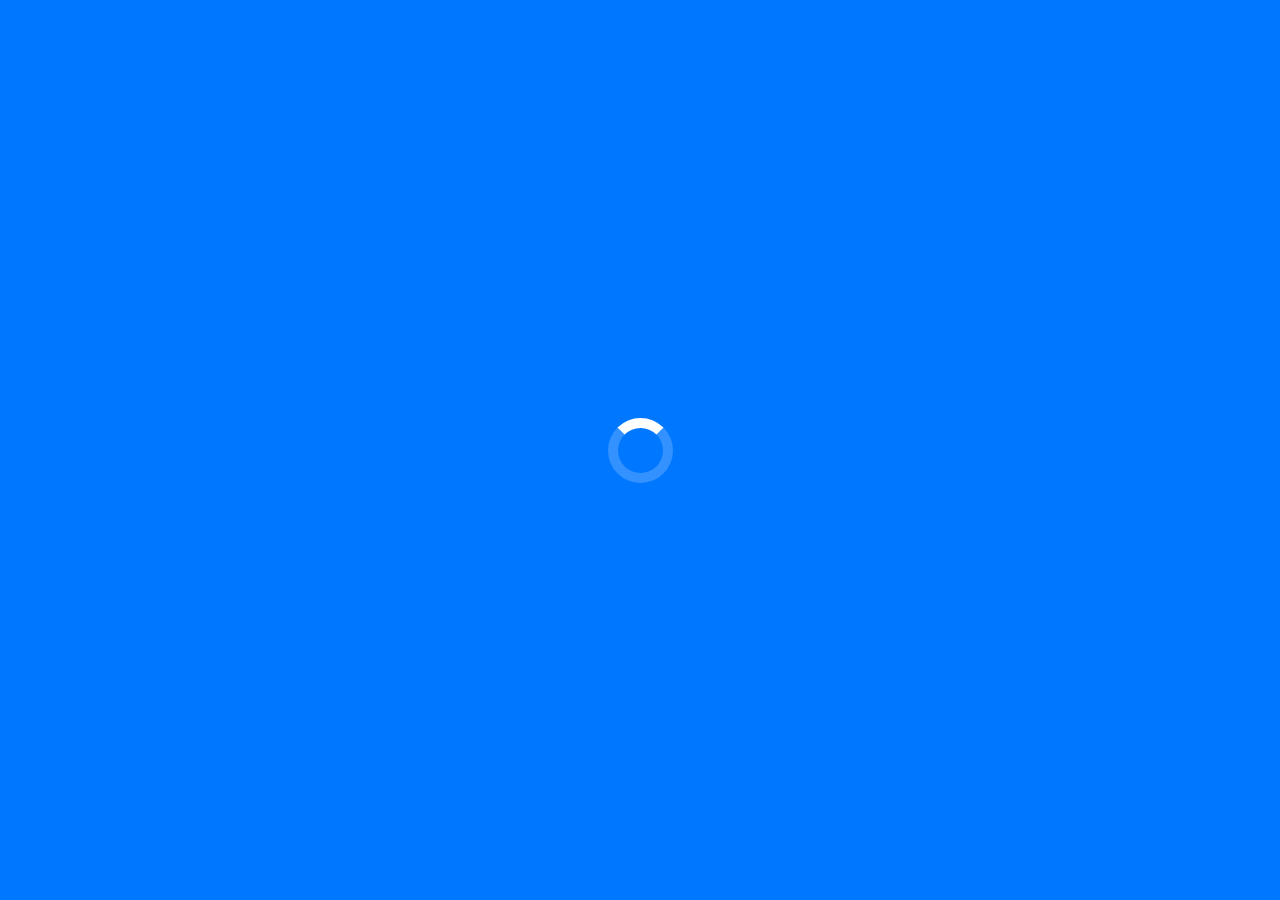
<file: index.html>
<!DOCTYPE html>
<html lang="en">

<head>
    <title>Making our Game</title>
    <meta name="viewport" content="width=device-width, initial-scale=1.0">
    <link rel="shortcut icon" href="./assets/img/horloge.png" type="image/x-icon">
    <link rel="stylesheet" href="./assets/css/style.css">
    <link rel="stylesheet" href="./assets/css/animation.css">
    <script>
        var username;
        const playersInfos = [{
                number: 1,
                name: "Diomay"
            },
            {
                number: 2,
                name: "Sitoe"
            }
        ]
        var selectedPlayer = 0;

        function hidePreloader(delay) {
            let pl = document.querySelector("#preloader-screen")
            setTimeout(()=>{
                pl.style.opacity = "0"
            }, delay)

            setTimeout(()=>{
                pl.classList.add("hidden")
                pl.style.opacity = "1"
            }, delay+800)
        }
    </script>
</head>

<body>
    <div id="preloader-screen">
        <span id="spinner"></span>
    </div>

    <!-- div principal du game -->
    <div id="world"></div>

    <!-- get in modal -->
    <div id="getInModal">
        <input type="text" id="input_name" name="username" placeholder="Enter your username please!">
        <button type="button" id="getIn">GET IN</button>
    </div>

    <!-- main menu page -->
    <div id="mainMenuModal">
        <div id="horloge"></div>
        <div id="titre">ANACHRONOS</div>
        <div id="slogan">fix the past, save your future.</div>

        <div id="block_menu">
            <div id="play" class="main-menu-btn">PLAY</div>
            <div id="instructions" class="main-menu-btn">INSTRUCTIONS</div>
            <div id="history" class="main-menu-btn">HISTORY
                <div id="play_history"></div>
            </div>
        </div>
        <div id="player_main_menu">
            <span id="player_name"></span>
            <div id="select_player">
                <div id="arrow_left" class="changePlayer"></div>
                <div id="homePlayer" class="home-perso home-idle"></div>
                <div id="arrow_right" class="changePlayer"></div>
            </div>
        </div>

    </div>
    <!-- INSTRUCTION -->
    <div id="instructionsModal">
        <h2> <u>INSTRUCTIONS</u></h2>
        <p>
            Bienvenue dans <b>🛡️ Anachronos 🛡️</b> ! Vous incarnez un jeune étudiant qui a été transporté dans un
            monde ancien et
            mystérieux à la suite d'une erreur de manipulation lors de ses recherches. Votre mission est de survivre,
            d'échapper aux gardiens de chaque monde et de collecter des artefacts pour progresser à travers les époques
            et
            retrouver votre chemin vers le présent.
        </p>
        <p>

            <h4>CONTRÔLES :</h4>
            Utilisez les touches fléchées gauche ou droitee pour vous déplacer.
            Appuyez sur la touche Espace ou haut pour sauter et esquiver vos ennemis.
            Collectez des bonus pour améliorer votre score et déverrouiller de nouveaux mondes.
        </p>
        <p>
            <h4>OBJECTIFS :</h4>
            Traversez chaque monde en évitant les obstacles et en échappant aux gardiens des temps.
            Collectez autant d'artefacts que possible pour progresser à travers les époques.
            Atteignez la fin de chaque niveau pour accéder au monde suivant.
        </p>

        <p>
            <h4>GARDEZ A L'ESPRIT</h4>

            Chaque monde possède ses propres défis et dangers uniques.
            Certains bonus peuvent vous aider à survivre, tandis que d'autres peuvent être des pièges.
            Utilisez vos compétences d'observation et de réflexes pour éviter les dangers et surmonter les obstacles.

        </p>
        <h5>😇Bonne chance 😇!</h5>
        <button id="fermerInstruction">X</button>

    </div>

    <!-- modal du menu pause -->
    <div id="pauseModal">
        <div id="menuPauseModal">
            <div id="continu">CONTINUE</div>
            <div id="restart">RESTART</div>
            <div id="main-menu">MAIN-MENU</div>
        </div>
        <div id="modalStats">
            <h2>PAUSE</h2>
            <p>
                Le temps s'est arrêté, mais votre aventure continue ! Profitez de cette pause pour reprendre votre
                souffle et planifier votre prochaine étape.
            </p>
            <p>

                Utilisez les touches fléchées ← et → pour vous déplacer horizontalement.
                Appuyez sur la touche ↑ ou espace pour sauter et éviter les obstacles.

                Prêt à repartir à l'aventure ? Appuyez sur la touche "Reprendre" et lancez-vous dans le monde
                d'Anachronos !
            </p>
        </div>
    </div>

    <!-- modal du menu game over -->
    <div id="gameOverModal">
        <div id="game-over-container">
            <div id="gameOverImg"></div>
            <div id="game-over-text">GAME OVER</div>
        </div>
        <div id="modalStats">
            <div id="scoreStats_GO">🎯</div>
            <div id="livesStats_GO">❤️</div>
            <div id="timeStats_GO">⌛</div>
            <div id="buttonStats">
                <div class="btn" id="btn_mainmenu_GO">MENU</div>
                <div class="btn" id="btn_restart_GO">RESTART</div>
                <div class="podium" id="btn_classement_GO"></div>
            </div>
        </div>
    </div>

    <!-- modal du menu level cleared -->
    <div id="winModal">
        <div id="win-container">
            <div class="winImg" id="winImg-1"></div>
            <div id="win-text">LEVEL</div>
            <hr>
            <span id="line"></span>
            <hr>
            <div id="win-text">CLEARED</div>
            <div class="winImg" id="winImg-2"></div>
        </div>
        <div id="modalStats">
            <div id="scoreStats_win">🎯</div>
            <div id="livesStats_win">❤️</div>
            <div id="timeStats_win">⌛</div>
            <div id="buttonStats">
                <div class="btn" id="btn_continue_win">CONTINUE</div>
                <div class="btn" id="btn_restart_win">RESTART</div>
                <!-- <div class="podium" id="btn_classement_win"></div> -->
            </div>
        </div>
    </div>

    <!-- modal history -->
    <div id="historyModal">
        <div id="skip">SKIP →</div>
        <div id="historien"></div>
        <div id="bulleHistory">
            <div id="textHistory"></div>
        </div>
    </div>

    <div id="controls">
        <div class="controls-row">
            <span class="controls-btn" id="controls-up"></span>
        </div>
        <div class="controls-row">
            <span class="controls-btn" id="controls-left"></span>
            <span class="controls-btn" id="controls-right"></span>
        </div>
    </div>



    <script type="module">
        document.querySelector('#getIn').addEventListener('click', () => {
            username = document.querySelector('#input_name').value;
        });
    </script>
    <script src="./assets/js/game.js" type="module"></script>
    <script src="./assets/js/levels.js" type="module"></script>
    <script src="./assets/js/utils.js" type="module"></script>
    <script src="./assets/js/eventListeners.js" type="module"></script>
    <script src="./assets/js/history.js" type="module"></script>
    <script>
        window.onload = () => {
            hidePreloader(2000)
        }
    </script>
</body>

</html>
</file>
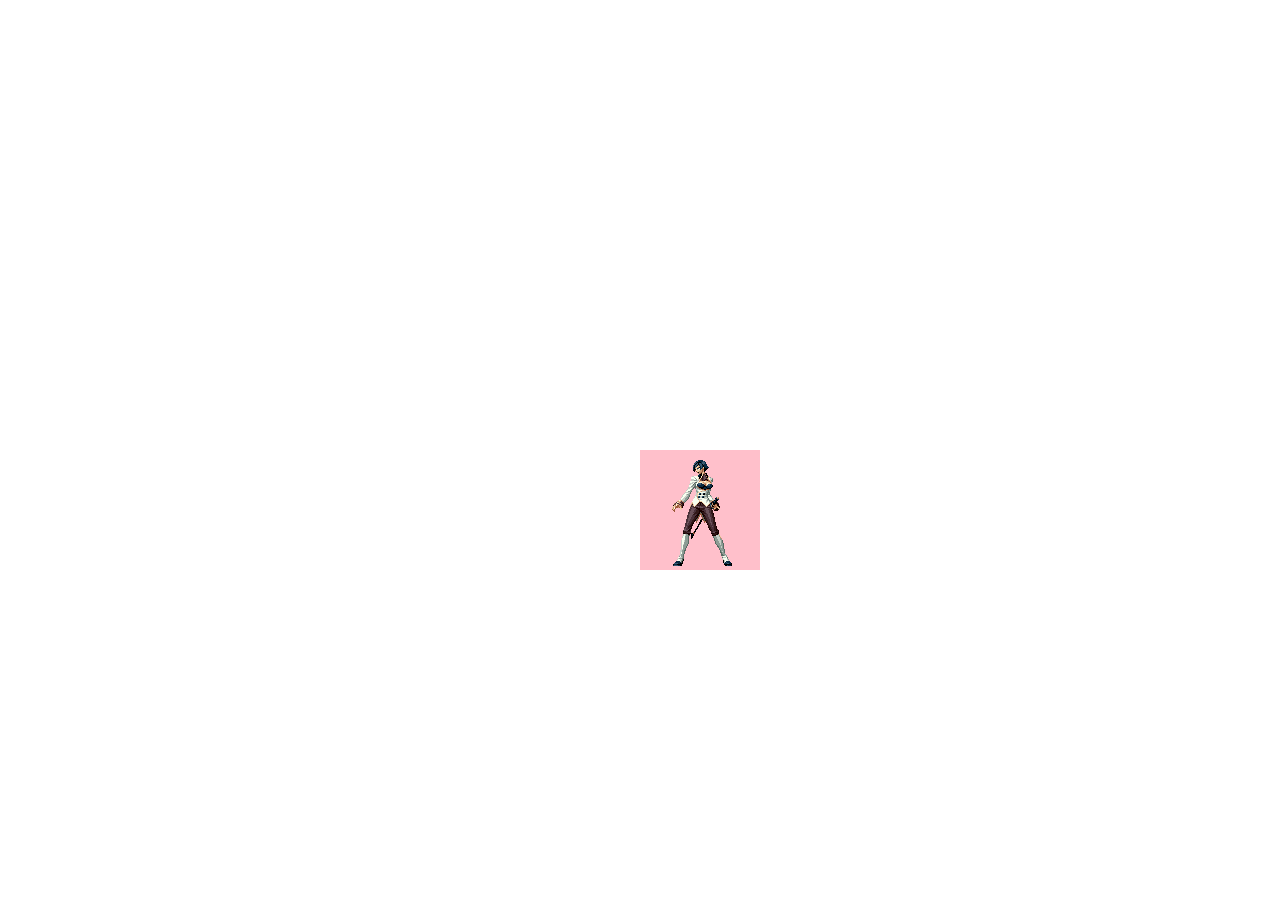
<file: player.html>
<!DOCTYPE html>
<html lang="en">
<head>
    <meta charset="UTF-8">
    <meta name="viewport" content="width=device-width, initial-scale=1.0">
    <title>Player</title>
    <style>
        .player {
            position: absolute;
            top: 50%;
            left: 50%;
            height: 120px;
            width: 120px;
            background-color: pink;
        }

        .idle {
            animation: idle 600ms steps(10) infinite alternate;
        }

        .jump {
            animation: jump 1.2s steps(20);
        }

        .run {
            animation: run 0.6s steps(6) infinite;
        }

        .attack {
            animation: attack 1.2s steps(12);
        }

        @keyframes idle {
            0% {background-position: 0 0;}
            100% {background-position: -1200px 0;}
        }
        @keyframes jump {
            0% {background-position: 0 -120px;}
            100% {background-position: -2400px -120px;}
        }

        @keyframes run {
            0% {background-position: 0 -240px;}
            100% {background-position: -720px -240px;}
        }

        @keyframes attack {
            0% {background-position: 0 -360px;}
            100% {background-position: -1440px -360px;}
        } 
    </style>
</head>
<body>
    <span class="player attack" style="background-image: url('/assets/img/player-2-home.png');"></span>
</body>
</html>
</file>
<file: assets/css/style.css>
@font-face {
    font-family: 'Holtwood One SC';
    src: url('../fonts/Holtwood_One_SC/HoltwoodOneSC-Regular.ttf') format('truetype');
    font-style: normal;
}

@font-face {
    font-family: 'Sedgwick Ave Display';
    src: url('../fonts/Sedgwick_Ave_Display/SedgwickAveDisplay-Regular.ttf') format('truetype');
    font-style: normal;
}

body {
    margin: 0;
    display: flex;
    align-items: center;
    justify-content: center;
    height: 100vh;
}

#world {
    width: 100vw;
    height: 100vh;
    position: relative;
    overflow: hidden;
    z-index: 2;
}

/* OPTIMISATION DES ELEMENTS DE GAMEELEMENTS */
#gameInfosZone {
    display: flex;
    position: fixed;
    width: 100vw;
    top: 12px;
    flex-direction: row;
    justify-content: center;
    z-index: 10;
}

#gameInfos {
    display: flex;
    flex-direction: row;
    gap: 50px;
    font-size: 22px;
    font-family: Arial;
    font-weight: bolder;
    background-color: rgba(0,0,0,0.3);
    border-radius: 50px;
    padding: 4px 24px;
}

#scene {
    background-size: cover;
    position: fixed;
    top: 0;
    left: 0;
    width: 100vw;
    height: 100vh;
    z-index: 0;
}

/*  */


#player,
.enemy {
    position: absolute;
    background-position: bottom center;
}

.enemy {
    background-size: cover;
}

#pauseModal,
#gameOverModal,
#winModal {
    position: absolute;
    display: flex;
    flex-direction: row;
    align-items: center;
    justify-content: center;
    width: 100%;
    height: 100%;
    z-index: 100;
    background-color: rgba(0, 0, 0, 0.4);
    display: none;
}

#menuPauseModal {
    display: flex;
    flex-direction: column;
    align-items: center;
    justify-content: center;
    width: 30%;
    height: 60%;
}

#continu,
#restart,
#main-menu {
    display: flex;
    align-items: center;
    justify-content: center;
    background-image: url("../img/ardoise-bois.png");
    background-size: contain;
    background-position: center center;
    background-repeat: no-repeat;
    height: 20%;
    width: 100%;
    margin: 5%;
    font-size: xx-large;
    font-weight: bolder;
    font-style: italic;
    color: white;
    text-shadow: 5px 3px 3px rgba(0, 0, 0, 0.7);
    cursor: pointer;
}

#continu:hover,
#restart:hover,
#main-menu:hover {
    height: 23%;
}

#modalStats {
    display: flex;
    align-items: center;
    flex-direction: column;
    justify-content: center;
    background-image: url("../img/parchemin.png");
    background-size: cover;
    background-position: center center;
    background-repeat: no-repeat;
    width: 42%;
    height: 55%;
}

#modalStats p {
    padding: 0 5em;
    text-align: center;
    font-weight: 400;
}

#game-over-container,
#win-container {
    display: flex;
    flex-direction: column;
    align-items: center;
    justify-content: center;
    position: relative;
    width: 55%;
    height: 50%;
}

#gameOverImg {
    display: flex;
    align-items: center;
    justify-content: center;
    width: 100%;
    height: 90%;
    background-image: url("../img/anibus_gameOver.png");
    background-size: contain;
    background-position: center center;
    background-repeat: no-repeat;
}

#game-over-text,
#win-text {
    font-size: 45px;
    font-weight: bolder;
    text-shadow: 3px 3px 3px rgba(255, 255, 255, 0.7);
}

#win-text {
    /* background-color: red; */
    width: 40%;
    text-align: justify;
    display: block;
    text-align-last: center;
}

.winImg {
    display: flex;
    align-items: center;
    justify-content: center;
    width: 25%;
    height: 45%;
    background-image: url("../img/win.gif");
    background-size: contain;
    background-position: center center;
    background-repeat: no-repeat;
}

#winImg-1 {
    position: absolute;
    top: 0;
    left: 5%;
}

#winImg-2 {
    position: absolute;
    top: 55%;
    left: 75%;
    transform: scaleX(-1);
}

span#line {
    height: 5%;
    width: 30%;
    background-color: rgb(248, 190, 32);
    border-radius: 10px;
}

.scoreStats,
.livesStats,
.timeStats {
    display: flex;
    justify-content: center;
    align-items: center;
    width: 25%;
    height: 10%;
}

/* BOUTTON DES MODAL */

#buttonStats {
    display: flex;
    align-items: center;
    justify-content: space-around;
    width: 70%;
    height: 15%;
}

.btn {
    display: flex;
    align-items: center;
    justify-content: center;
    width: 30%;
    height: 45%;
    background-color: rgb(44, 31, 22);
    border-radius: 10px;
    border-style: outset;
    box-shadow: 2px 3px 2px rgba(0, 0, 0, 0.4);
    font-weight: bolder;
    color: beige;
    cursor: pointer;
}

.btn:hover {
    transform: scale(1.1);
}

.podium {
    width: 15%;
    height: 95%;
    background-image: url(../img/podium.png);
    background-size: contain;
    background-repeat: no-repeat;
    animation: blink 1s infinite;
    transition: all ease-in-out 100ms;
    /* background-color: aqua; */
}

.podium:hover {
    transform: scale(1.1);
}

@keyframes blink {
    0% {
        opacity: 1;
    }

    50% {
        opacity: 0.8;
    }

    100% {
        opacity: 1;
    }
}


/*      MAIN MENU       */
#mainMenuModal {
    display: flex;
    align-items: center;
    justify-content: center;
    position: absolute;
    height: 100%;
    width: 100%;
    background-image: url(../img/bg-main-menu.jpg);
    background-size: cover;
    z-index: 200;
}

/* fonts */
/* 
"Holtwood One SC", serif;
"Cookie", cursive;
"Yellowtail", cursive;
"Pacifico", cursive;
"Sedgwick Ave Display", cursive;
*/

/* titre / slogan et l'horloge affichant sur le main-menu  */
#titre {
    position: absolute;
    height: fit-content;
    width: fit-content;
    left: 20%;
    bottom: 30%;
    font-size: 40px;
    font-family: "Holtwood One SC", serif;
    background: linear-gradient(to right, rgb(255, 255, 255), rgb(170, 169, 169));
    background-clip: text;
    -webkit-text-fill-color: transparent;
    letter-spacing: 5px;
    text-shadow: 3px 3px 3px rgba(35, 35, 35, 0.4);
}

#slogan {
    position: absolute;
    height: fit-content;
    width: fit-content;
    left: 23%;
    bottom: 25%;
    font-size: 25px;
    font-family: "Sedgwick Ave Display", cursive;
    word-spacing: 5px;
    color: white;
    text-shadow: 3px 3px 2px rgba(0, 0, 0, 0.8);
}

#horloge {
    position: absolute;
    background-image: url(../img/horloge.png);
    background-size: cover;
    height: 50%;
    width: 25%;
    top: 12%;
    left: 23%;
    opacity: 0.8;
}


/* player affichant sur le main menu et les fleches de choix du player */
#player_main_menu {
    display: flex;
    flex-direction: column;
    align-items: center;
    justify-content: center;
    position: absolute;
    height: 20%;
    width: 180px;
    bottom: 2%;
    right: 20%;
}
#select_player {
    display: flex;
    flex-direction: row;
    align-items: center;
    justify-content: center;
    width: 100%;
}
#player_name {
    color: white;
    font-family: 'Arial';
    font-size: 0.9em;
    font-weight: bold;
    letter-spacing: 1px;
}

#player_img {
    height: 100%;
    width: 60%;
    background-image: url(../img/static.png);
    background-size: cover;
    transform: scaleX(-1);
    margin: 2%;
}

#arrow_left,
#arrow_right {
    height: 25%;
    width: 17%;
    background-image: url(../img/suivant.png);
    background-size: cover;
    animation: blink 1s infinite;
    transition: all ease-in-out 200ms;
}

#arrow_left {
    transform: scaleX(-1);
}

@keyframes blink {
    0% {
        opacity: 1;
    }

    50% {
        opacity: 0.7;
    }

    100% {
        opacity: 1;
    }
}

#arrow_left:hover,
#arrow_right:hover {
    height: 29%;
    width: 19%;
    animation-play-state: paused;
    cursor: pointer;
    opacity: 1;
}

/*      BLOCK DES OPTIONS DU MAIN MENU       */

#block_menu {
    display: flex;
    align-items: center;
    justify-content: space-evenly;
    flex-direction: column;
    position: absolute;
    height: 50%;
    width: 20%;
    right: 17%;
    top: 18%;
    /* background-color: blue; */
    /* padding: 0.5%; */
}

.main-menu-btn {
    display: flex;
    align-items: center;
    justify-content: center;
    width: 726px;
    height: 343px;
    font-size: 20px;
    text-shadow: 3px 3px 2px rgba(0, 0, 0, 0.8);
    font-family: "Holtwood One SC", serif;
    color: white;
    background-image: url(../img/ardoise-bois-2.png);
    background-size: contain;
    background-position: center center;
    background-repeat: no-repeat;
    cursor: pointer;
    transform: scale(0.7);
    transition: all ease-in-out 200ms;
    /* background-color: aquamarine; */
}

.main-menu-btn:hover {
    transform: scale(0.8);
}

#getInModal {
    display: flex;
    align-items: center;
    justify-content: space-evenly;
    flex-direction: column;
    position: absolute;
    width: 20%;
    height: 25%;
    z-index: 1000;
    background-color: rgb(151, 150, 150);
    border-radius: 25px;
    box-shadow: 5px 5px 5px rgba(0, 0, 0, 0.4);
    display: none;
}

#input_name {
    height: 30%;
    width: 80%;
    font-size: 17px;
    border-radius: 10px;
    border-style: groove;
    border-color: black;
    box-shadow: 2px 2px 2px rgba(0, 0, 0, 0.4);
    outline: none;
    z-index: 2000;
    pointer-events: auto;
}

#getIn {
    height: 20%;
    width: 80%;
    border-radius: 15px;
    background-color: rgb(134, 90, 33);
    font-size: large;
    font-weight: bolder;
    border-color: black;
    box-shadow: 3px 3px 2px rgba(0, 0, 0, 0.9);
}

#getIn:hover {
    transform: scale(1.03);
}

#play_history {
    height: 25%;
    width: 4%;
    background-image: url(../img/pause.png);
    background-size: contain;
    background-repeat: no-repeat;
    margin: 2%;
    animation: pulse 1s infinite;
}

@keyframes pulse {
    0% {
        transform: scale(1) translate(0, 0);
    }

    50% {
        transform: scale(1.2) translate(-5%, -5%);
    }

    100% {
        transform: scale(1) translate(0, 0);
    }
}

/* INSTRUCTION */

#instructionsModal {
    position: absolute;
    display: flex;
    align-items: center;
    flex-direction: column;
    padding: 2%;
    height: 80%;
    width: 40%;
    left: 15%;
    z-index: 1000;
    border: solid rgba(184, 80, 11, 0.836);
    border-radius: 30px;
    border-width: 10px;
    border-style: ridge;
    background-color: rgb(149, 177, 185);
    box-shadow: 10px 10px 10px rgba(0, 0, 0, 0.8);
    overflow-y: scroll;
    text-align: justify;
    display: none;
    animation: fadeIn 0.8s ease-in-out;
}

#instructionsModal.closing {
    animation: fadeOut 0.5s ease-in-out;
}

@keyframes fadeIn {
    from {
        opacity: 0;
    }

    to {
        opacity: 1;
    }
}

@keyframes fadeOut {
    from {
        opacity: 1;
    }

    to {
        opacity: 0;
    }
}

#fermerInstruction {
    position: fixed;
    border-radius: 10px;
    right: 42%;
    top: 10%;
    color: white;
    background-color: rgb(214, 8, 8);
    cursor: pointer;
}

#fermerInstruction:hover {
    transform: scale(1.1);
}

/* MODAL HISTORY */

#historyModal {
    position: absolute;
    height: 100%;
    width: 100%;
    z-index: 2500;
    background-color: rgba(0, 0, 0, 0.9);
    display: none;
}

#historien {
    position: absolute;
    width: 25%;
    height: 60%;
    bottom: 0;
    right: 0;
    background-image: url(../img/historien.png);
    background-size: contain;
    background-repeat: no-repeat;
    /* background-color: aqua; */
}

#bulleHistory {
    position: absolute;
    width: 40%;
    height: 60%;
    top: 0;
    left: 40%;
    background-image: url(../img/bulle.png);
    background-size: contain;
    background-repeat: no-repeat;
    transform: scaleX(-1);
    /* background-color: black;
     */
}

/* 
"Cookie", cursive;
"Yellowtail", cursive;

*/

#textHistory {
    position: absolute;
    font-size: 22px;
    font-family: "Sedgwick Ave Display", cursive;
    text-align: center;
    display: flex;
    align-items: center;
    justify-content: space-evenly;
    padding: 15px;
    top: 8%;
    left: 4%;
    height: 62%;
    width: 80%;
    border-radius: 20px;
    transform: scaleX(-1);
    /* background-color: blue; */
}

#pauseBtn{
    position: absolute;
    top: 1%;
    right: 1%;
    width: 50.6px;
    height: 49.3px;
    background-image: url(../img/pause.png);
    background-size: cover;
    cursor: pointer;
    z-index: 9999;
    /* background-color: brown; */
    
}

#skip{
    position: absolute;
    display: flex;
    align-items: center;
    justify-content: center;
    color: white;
    font-weight: bolder;
    letter-spacing: 2px;
    height: 4%;
    width: 7%;
    right: 1%;
    top: 2%;
    border-radius: 10px;
    z-index: 2000;
    box-shadow: 3px 3px 2px rgba(255, 255, 255, 0.3);
    background-color: red;
    cursor: pointer;
    animation: blink 3s infinite;
    transition: 200ms;
}

#skip:hover{
    transform: scale(1.05);
}

.hidden {
    display: none !important;
}

#preloader-screen {
    position: absolute;
    top: 0;
    left: 0;
    display: flex;
    height: 100vh;
    width: 100vw;
    z-index: 9999;
    opacity: 1;
    background-color: rgb(0, 119, 255);
    transition: all 800ms ease-in-out;
}
#spinner {
    margin: auto;
    height: 5vh;
    width: 5vh;
    border: 10px solid rgba(255, 255, 255, 0.2);
    border-radius: 50%;
    border-top-color: white;
    animation: spin 1.5s ease-in-out infinite;
}

@keyframes spin {
    from {rotate: 0deg;}
    to {rotate: 360deg;}
}

#controls {
    z-index: 199;
    color: black;
    position: absolute;
    bottom: 5vh;
    right: 5vw;
    display: none;
    flex-direction: column;
    gap: 2vh;
}
.controls-row {
    width: 11vw;
    display: flex;
    flex-direction: row;
    justify-content: space-between;
}
.controls-btn {
    /* background-color: rgba(255, 255, 255, 0.3); */
    width: 10vh;
    height: 10vh;
    display: flex;
    align-items: center;
    justify-content: center;
    border-radius: 50%;
    gap: 2vh;
    cursor: pointer;
}
#controls-up {
    margin: auto;
}

#controls-up {
    background-image: url('/assets/img/suivant.png');
    background-position: center center;
    background-size: cover;
    transform: rotate(-90deg);
}
#controls-left {
    background-image: url('/assets/img/suivant.png');
    background-position: center center;
    background-size: cover;
    transform: rotate(-180deg);
}
#controls-right {
    background-image: url('/assets/img/suivant.png');
    background-position: center center;
    background-size: cover;
}
</file>
<file: assets/css/animation.css>
.perso {
    height: 60px;
    width: 60px;
}

.home-perso {
    height: 120px;
    width: 120px;
}

.idle {
    animation: idle 600ms steps(10) infinite alternate;
}

.home-idle {
    animation: home-idle 600ms steps(10) infinite alternate;
}

.jump {
    animation: jump 1.2s steps(20);
}

.run {
    animation: run 0.6s steps(6) infinite;
}

.attack {
    animation: attack 0.5s steps(12) infinite;
}

@keyframes home-idle {
    0% {background-position: 0 0;}
    100% {background-position: -1200px 0;}
}
@keyframes idle {
    0% {background-position: 0 0;}
    100% {background-position: -600px 0;}
}
@keyframes jump {
    0% {background-position: 0 -60px;}
    100% {background-position: -1200px -60px;}
}

@keyframes run {
    0% {background-position: 0 -120px;}
    100% {background-position: -360px -120px;}
}

@keyframes attack {
    0% {background-position: 0 -180px;}
    100% {background-position: -720px -180px;}
}
</file>
